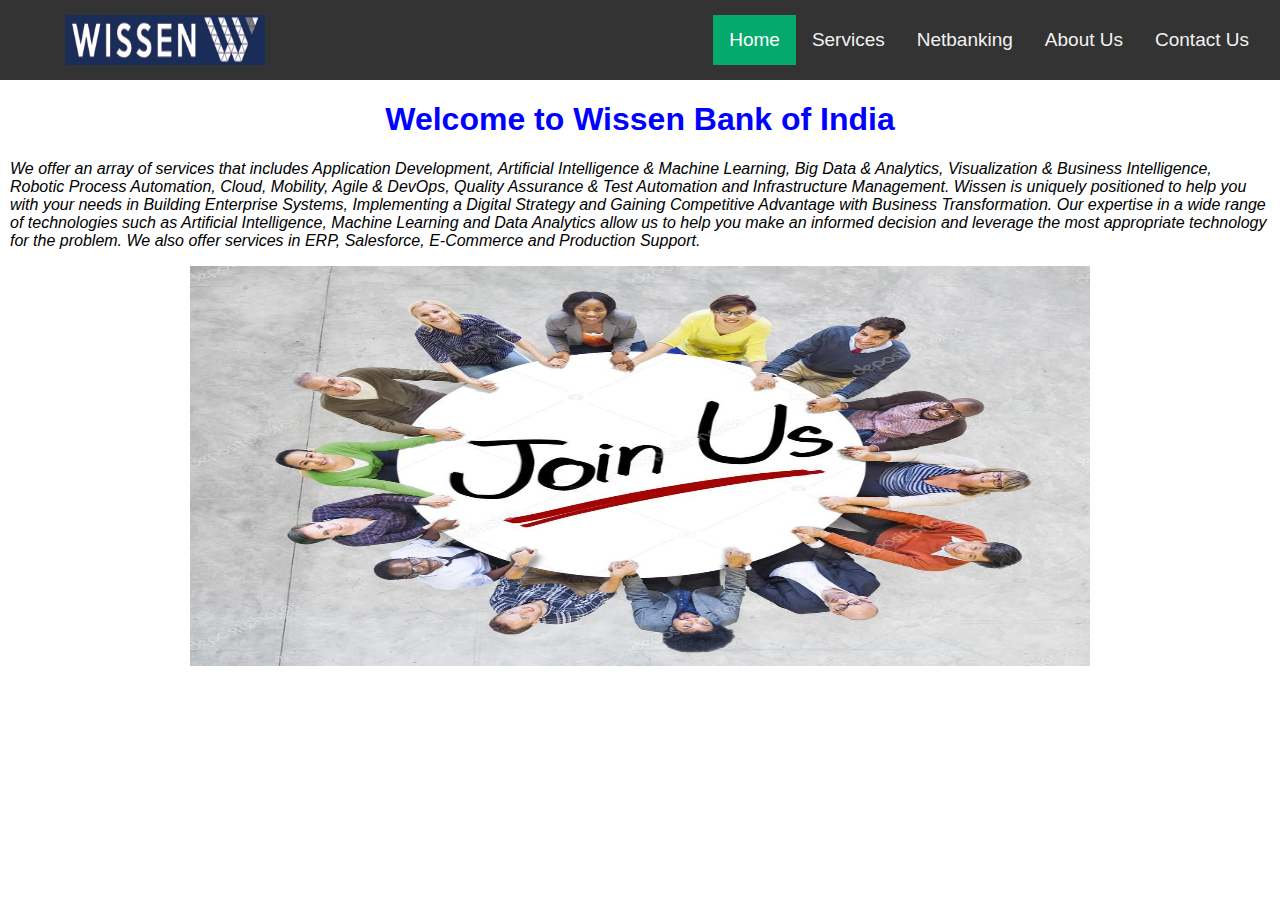
<file: index.html>
<html>

<head>
  <title>Welcome to WBI</title>
  <link rel="stylesheet" href="css/header.css">
  <link rel="stylesheet" href="css/index.css">
</head>

<body>

  <!-- header section -->
  <div class="topnav">
    <img class="logo-img" src="images/Wissen-Logo.jpg" width="200" height="50" ALT="align box" ALIGN=CENTER>
    <div class="topnav-right">
      <a class="active" href="index.html">Home</a>
      <a href="services.html">Services</a>
      <a href="netbanking.html">Netbanking</a>
      <a href="about.html">About Us</a>
      <a href="contact.html">Contact Us</a>
    </div>
  </div>

  <!-- Welcome heading -->
  <h1 class="top-heading">Welcome to Wissen Bank of India</h1>

  <!-- Brief Intro -->
  <div class="intro">
    <p>We offer an array of services that includes Application Development, Artificial Intelligence & Machine Learning,
      Big Data & Analytics, Visualization &
      Business Intelligence, Robotic Process Automation, Cloud, Mobility, Agile & DevOps, Quality Assurance & Test
      Automation and Infrastructure Management.
      Wissen is uniquely positioned to help you with your needs in Building Enterprise Systems, Implementing a Digital
      Strategy and Gaining Competitive Advantage
      with Business Transformation. Our expertise in a wide range of technologies such as Artificial Intelligence,
      Machine
      Learning and Data Analytics allow us to help
      you make an informed decision and leverage the most appropriate technology for the problem. We also offer services
      in ERP, Salesforce, E-Commerce and Production Support.

    </p>
  </div>

  <!-- Images -->
  <div class="image-container">
    <img class="joinus" src="images/join-us.jpg" alt="join-wissen">

  </div>



</body>

</html>
</file>
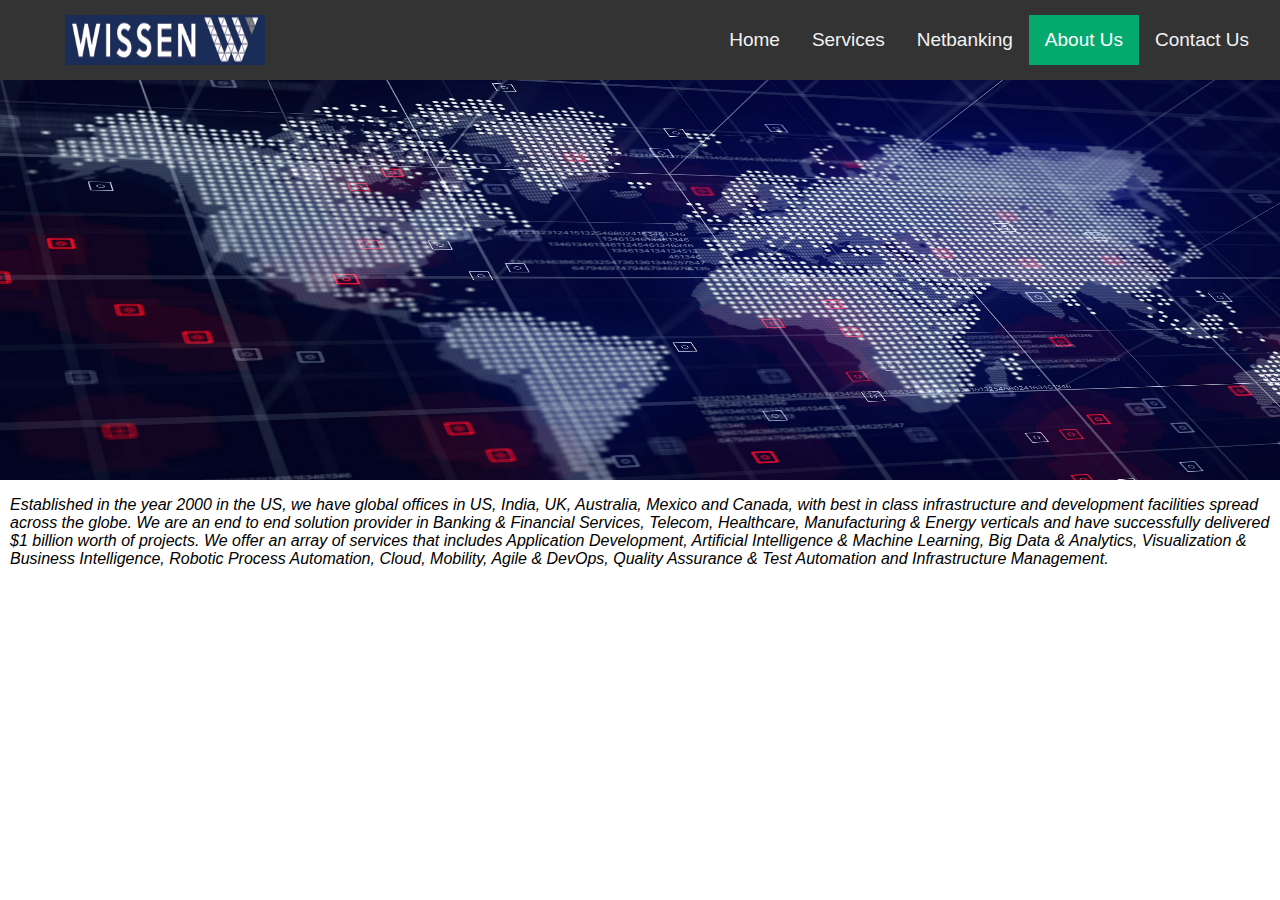
<file: about.html>
<html>

<head>
  <title>About Us</title>
  <link rel="stylesheet" href="css/header.css">
  <link rel="stylesheet" href="css/aboutus.css">
</head>

<body>
  <!-- header section -->
  <div class="topnav">
    <img class="logo-img" src="images/Wissen-Logo.jpg" width="200" height="50" ALT="align box" ALIGN=CENTER>
    <div class="topnav-right">
      <a href="index.html">Home</a>
      <a href="services.html">Services</a>
      <a href="netbanking.html">Netbanking</a>
      <a class="active" href="about.html">About Us</a>
      <a href="contact.html">Contact Us</a>
    </div>
  </div>

  <!-- Images -->
  <div>
    <img class="aboutus" src="images/about-us.jpg" alt="about-wissen">

  </div>

  <!-- About us intro -->
  <div class="about-intro">
    <p>Established in the year 2000 in the US, we have global offices in US, India, UK, Australia, Mexico and Canada,
      with best in
      class infrastructure and development facilities spread across the globe. We are an end to end solution provider in
      Banking & Financial Services,
      Telecom, Healthcare, Manufacturing & Energy verticals and have successfully delivered $1 billion worth of
      projects. We offer an array of services
      that includes Application Development, Artificial Intelligence & Machine Learning, Big Data & Analytics,
      Visualization & Business Intelligence,
      Robotic Process Automation, Cloud, Mobility, Agile & DevOps, Quality Assurance & Test Automation and
      Infrastructure Management.
    </p>
  </div>
</body>

</html>
</file>
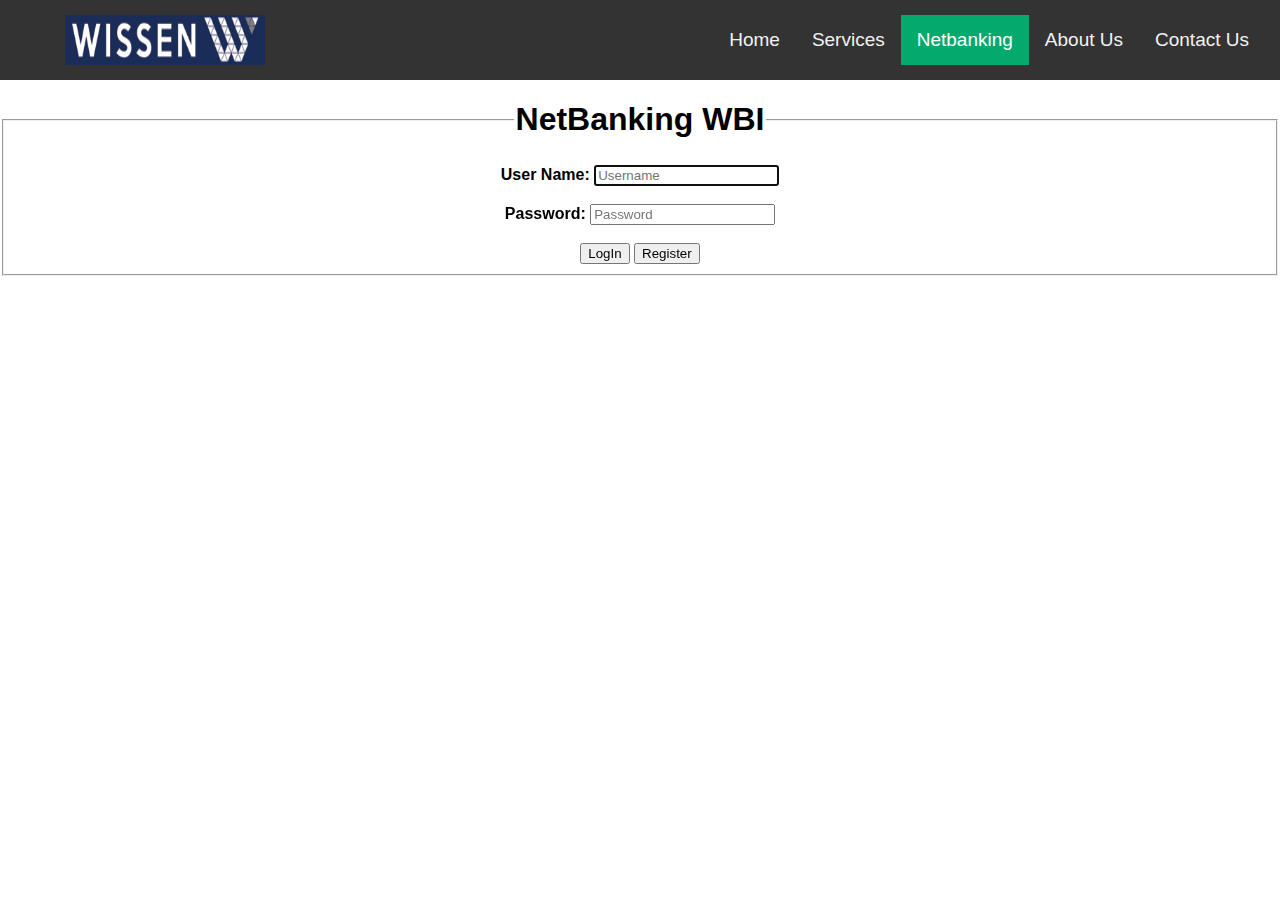
<file: netbanking.html>
<html>

<head>
  <title>Net Banking</title>
  <link rel="stylesheet" href="css/header.css">
  <style>
    a.button {
    -webkit-appearance: button;
    -moz-appearance: button;
    appearance: button;

    text-decoration: none;
    color: initial;
}
  </style>
</head>

<body>

  <!-- header section -->
  <div class="topnav">
    <img class="logo-img" src="images/Wissen-Logo.jpg" width="200" height="50" ALT="align box" ALIGN=CENTER>
    <div class="topnav-right">
      <a href="index.html">Home</a>
      <a href="services.html">Services</a>
      <a class="active" href="netbanking.html">Netbanking</a>
      <a href="about.html">About Us</a>
      <a href="contact.html">Contact Us</a>
    </div>
  </div>

  

  <div align="center">
    <form action="index.html">
      <fieldset>
        <legend align="center"><h1 >NetBanking WBI</h1></legend>
        <label><b>User Name: </b> </label>
        <input type="text" name="Uname" placeholder="Username" autofocus required>
        <br><br>
        <label><b>Password:</b></label>
        <input type="Password" name="Pass" placeholder="Password" min="6" max="10" required>
        <br><br>
        <input type="submit" name="log" value="LogIn">
        
        <button type="button" class="btn"><a href="register.html" class="button">Register</a></button>
      </fieldset>
    </form>
  </div>
 


</body>

</html>
</file>
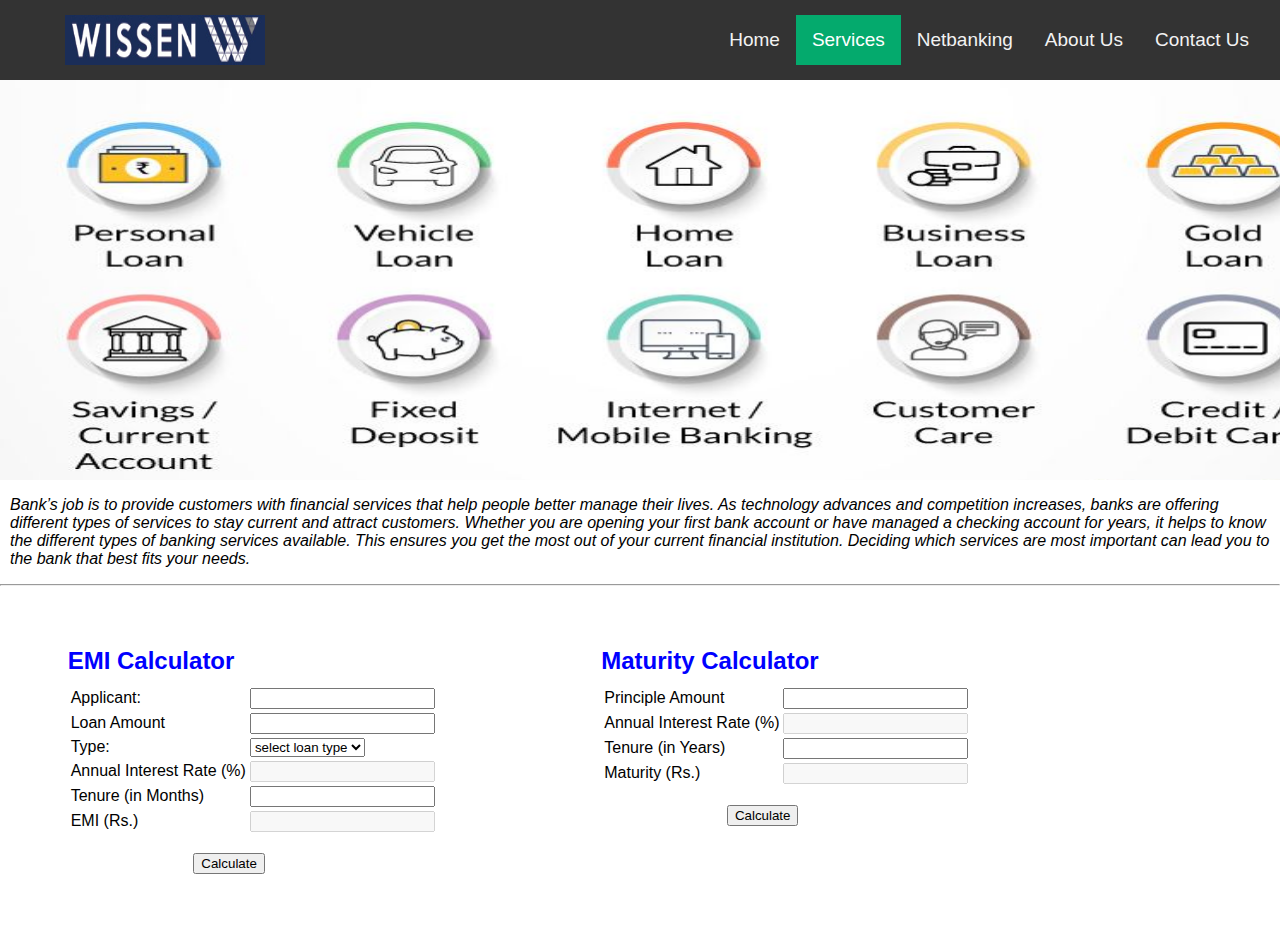
<file: services.html>
<html>

<head>
  <title>WBI Services</title>
  <link rel="stylesheet" href="css/header.css">
  <link rel="stylesheet" href="css/services.css">
  <script src="js/service.js"></script>


</head>

<body>

  <!-- header section -->
  <div class="topnav">
    <img class="logo-img" src="images/Wissen-Logo.jpg" width="200" height="50" ALT="align box" ALIGN=CENTER>
    <div class="topnav-right">
      <a href="index.html">Home</a>
      <a class="active" href="services.html">Services</a>
      <a href="netbanking.html">Netbanking</a>
      <a href="about.html">About Us</a>
      <a href="contact.html">Contact Us</a>
    </div>
  </div>

  <!-- services images -->
  <div class="service-img-container">
    <img class="service-img" src="/images/services.jpg" alt="services bannder">

  </div>

  <!-- services introduction -->
  <div class="service-intro">
    <p>
      Bank’s job is to provide customers with financial services that help people better manage their lives. As
      technology advances and competition increases, banks are offering different types of services to stay current and
      attract customers.

      Whether you are opening your first bank account or have managed a checking account for years, it helps to know the
      different types of banking services available. This ensures you get the most out of your current financial
      institution. Deciding which services are most important can lead you to the bank that best fits your needs.
    </p>


  </div>
  <hr>
  <div class="float-container">
    <div class="float-child-left">
      
        <h2 class="servicecal">EMI Calculator</h2>
        
        <form class="servicecal" >
          <table>
            <tr>
              <td><label>Applicant: </label></td>
              <td><input type="text" name="applicant" id="applicant"></td>
            </tr>
            <tr>
              <td><label>Loan Amount </label></td>
              <td><input type="number" name="amount" id="amount"></td>
            </tr>
            <tr>
              <td><label>Type: </label></td>
              <!-- <td><input type="text" name="ltype" id="ltype"></td> -->
              <td>
                <select name="ltype" id="ltype" onchange="decideRoi(this)">
                  <option value="" selected="selected">select loan type</option>
                  <option value="7">Home</option>
                  <option value="9">Car</option>
                  <option value="12">Personal</option>
                </select>
              </td>
            </tr>
            <tr>
              <td> <label>Annual Interest Rate (%) </label></td>
              <td><input type="number" name="roi" id="roi" disabled></td>
            </tr>
            <tr>
              <td><label>Tenure (in Months) </label></td>
              <td><input type="text" name="duration" id="duration"></td>
            </tr>
            <tr>
              <td><label>EMI (Rs.) </label></td>
              <td><input type="text" name="emi" id="emi" disabled></td>
            </tr>
            <tr>
              <td rowspan="2"><button  class="calbtn"  type="button" onclick="validateLoanTime();">Calculate</button></td>

            </tr>




          </table>
        </form>
     
    </div>
    <div class="float-child-left">
      <h2 class="servicecal">Maturity Calculator</h2>
        <form class="servicecal">
          <table>
            
            <tr>
              <td><label>Principle Amount</label></td>
              <td><input type="number" name="pamount" id="pamount"></td>
            </tr>
            
            <tr>
              <td> <label>Annual Interest Rate (%) </label></td>
              <td><input type="number" name="proi" id="proi" disabled></td>
            </tr>
            <tr>
              <td><label>Tenure (in Years) </label></td>
              <td><input type="text" name="pduration" id="pduration" onchange="setROI()"></td>
            </tr>
            <tr>
              <td><label>Maturity (Rs.) </label></td>
              <td><input type="text" name="maturamt" id="maturamt" disabled></td>
            </tr>
            <tr>
              <td rowspan="2"><button class="calbtn" type="button" onclick="calculateMaturity()">Calculate</button></td>

            </tr>




          </table>
        </form>

    </div>

  </div>


</body>

</html>
</file>
<file: css/header.css>
body {
    margin: 0;
    font-family: Arial, Helvetica, sans-serif;
  }

  .topnav {
    overflow: hidden;
    background-color: #333;
    padding: 15px;
  }
  
  .topnav-right {
    float: right;
  }

  .topnav a {
    float: left;
    color: #f2f2f2;
    text-align: center;
    padding: 14px 16px;
    text-decoration: none;
    font-size: 19px;
  }  

  .topnav a:hover {
    background-color: #ddd;
    color: black;
  }
  
  .topnav a.active {
    background-color: #04AA6D;
    color: white;
  }

  .logo-img{
    float: left;
    position: relative;
    margin: 0 15px 0 50px;
}
</file>
<file: css/index.css>
.top-heading{
    text-align: center;
    color: blue;
}
.intro{
    margin: 5px 10px;
    text-align-last: left;
    /* font-style: italic; */
    font-style: italic;
}
.image-container{
    text-align:center;
    

}
.joinus{
    height: 400px;
    width: 900px;
}
</file>
<file: css/aboutus.css>
.aboutus{
    width: 1360px;
    height: 400px;
}

.about-intro{
    margin: 5px 10px;
    text-align-last: left;
    /* font-style: italic; */
    font-style: italic;
}
</file>
<file: css/services.css>
.service-img{
    width: 1360px;
    height: 400px;
}

/* .service-img-container{

} */

.service-intro{
    margin: 5px 10px;
    text-align-last: left;
    /* font-style: italic; */
    font-style: italic;
}

.servicecal{
    margin: 2% 5%;
}

h2{
    color: blue;
}

.float-container {
    border: 3px solid #fff;
    padding: 20px;
}

.float-child-left {
    width: 40%;
    float: left;
    padding: 20px;
    /* border: 2px solid red; */
}  
/* .float-child-right {
    width: 40%;
    float: right;
    padding: 20px;
    border: 2px solid red;
}  */
.calbtn{
    margin: 10% 70%;
}
</file>
